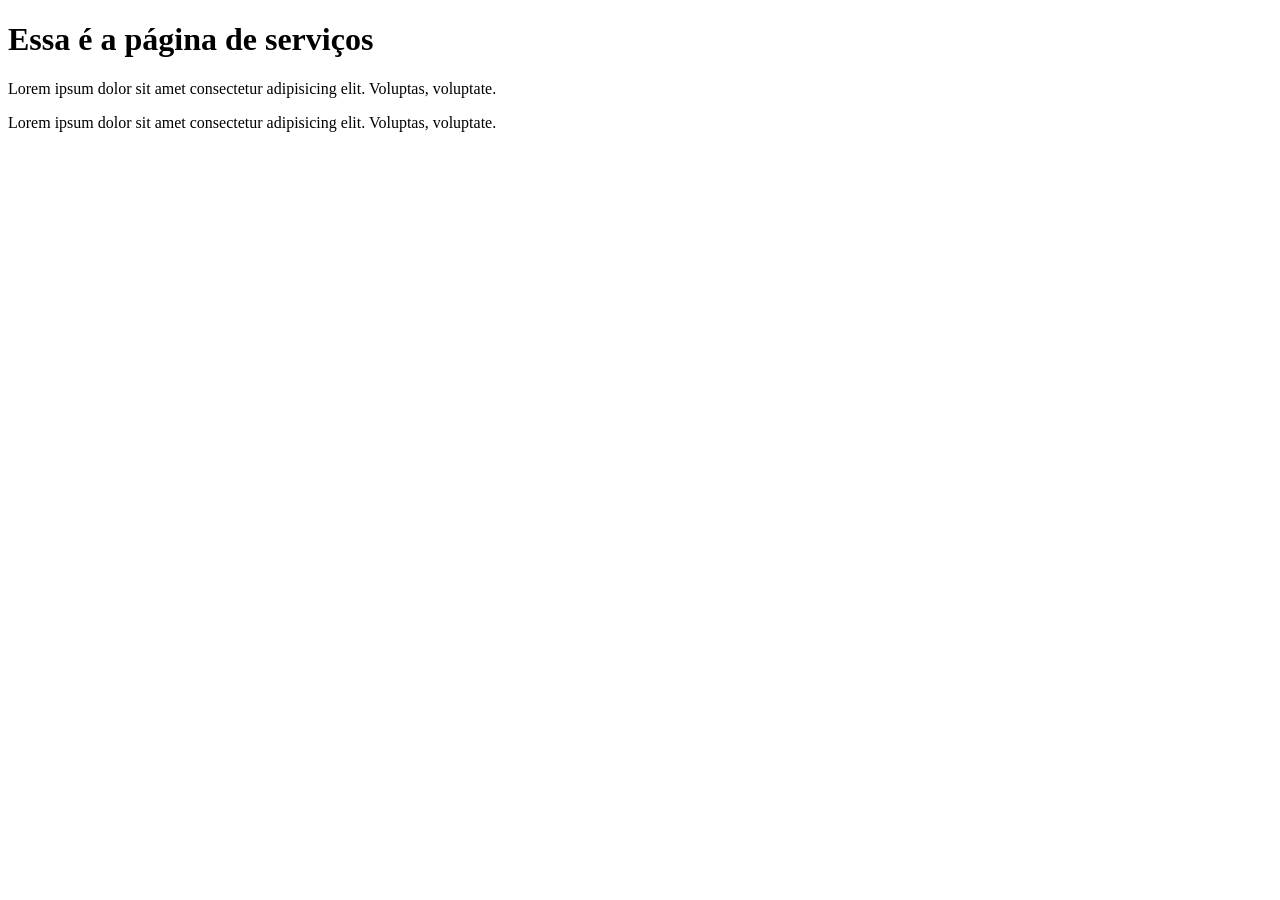
<file: nossos-servicos.html>
<!DOCTYPE html>
<html lang="pt-br">
<head>
    <meta charset="UTF-8">
    <meta name="viewport" content="width=device-width, initial-scale=1.0">
    <title>Document</title>
</head>
<body>
    <h1>Essa é a página de serviços</h1>
    <p>Lorem ipsum dolor sit amet consectetur adipisicing elit. Voluptas, voluptate.</p>
    <p>Lorem ipsum dolor sit amet consectetur adipisicing elit. Voluptas, voluptate.</p>
</body>
</html>
</file>
